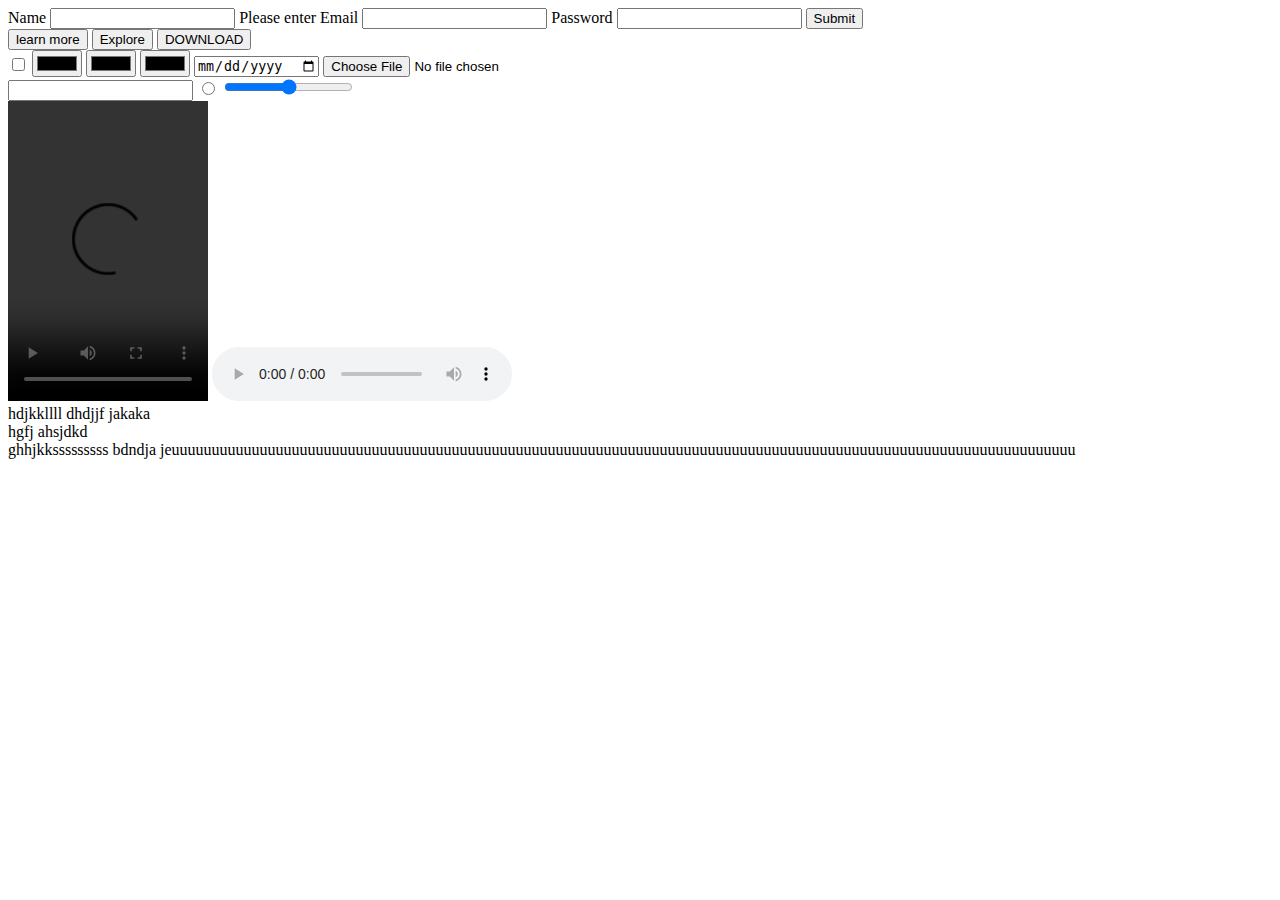
<file: day2/index.html>
<!DOCTYPE html>
<html> 
    <head> 
        <title></title>
    </head>
    <body>
        <form >
            <label>Name</label>
            <input type="text">
            <label>Please enter Email</label>
            <input type="email" id="email">
            <label for="">Password</label>
            <input type="password">
            <input type="submit"/><br/>

            <input type="button" value="learn more">
            <button>Explore</button>
            <input type="button" value="DOWNLOAD"><br>
            <input type="checkbox" name="to do list" id="">
            <input type="color" name="to do list" id="">
            <input type="color" name="to do list" id="">
            <input type="color" name="" id="">
            <input type="date" name="" id="">
            <input type="file" name="" id=""><br>
            <input type="number" name="" id="">
            <input type="radio" name="radio" id="">
            <input type="range" name="range" id=""><br/>

            <video controls src="https://videos.pexels.com/video-files/20393608/20393608-sd_540_960_25fps.mp4" width="200px" height="300"></video>
            <audio controls src="https://pixabay.com/sound-effects/rainy-day-in-town-with-birds-singing-194011/"></audio>
            <div>hdjkkllll dhdjjf jakaka</div>
            <span>hgfj ahsjdkd </span>
            <article>ghhjkksssssssss bdndja jeuuuuuuuuuuuuuuuuuuuuuuuuuuuuuuuuuuuuuuuuuuuuuuuuuuuuuuuuuuuuuuuuuuuuuuuuuuuuuuuuuuuuuuuuuuuuuuuuuuuuuuuuuuuuuuuuu</article>
        </form>
    </body>
</html>
</file>
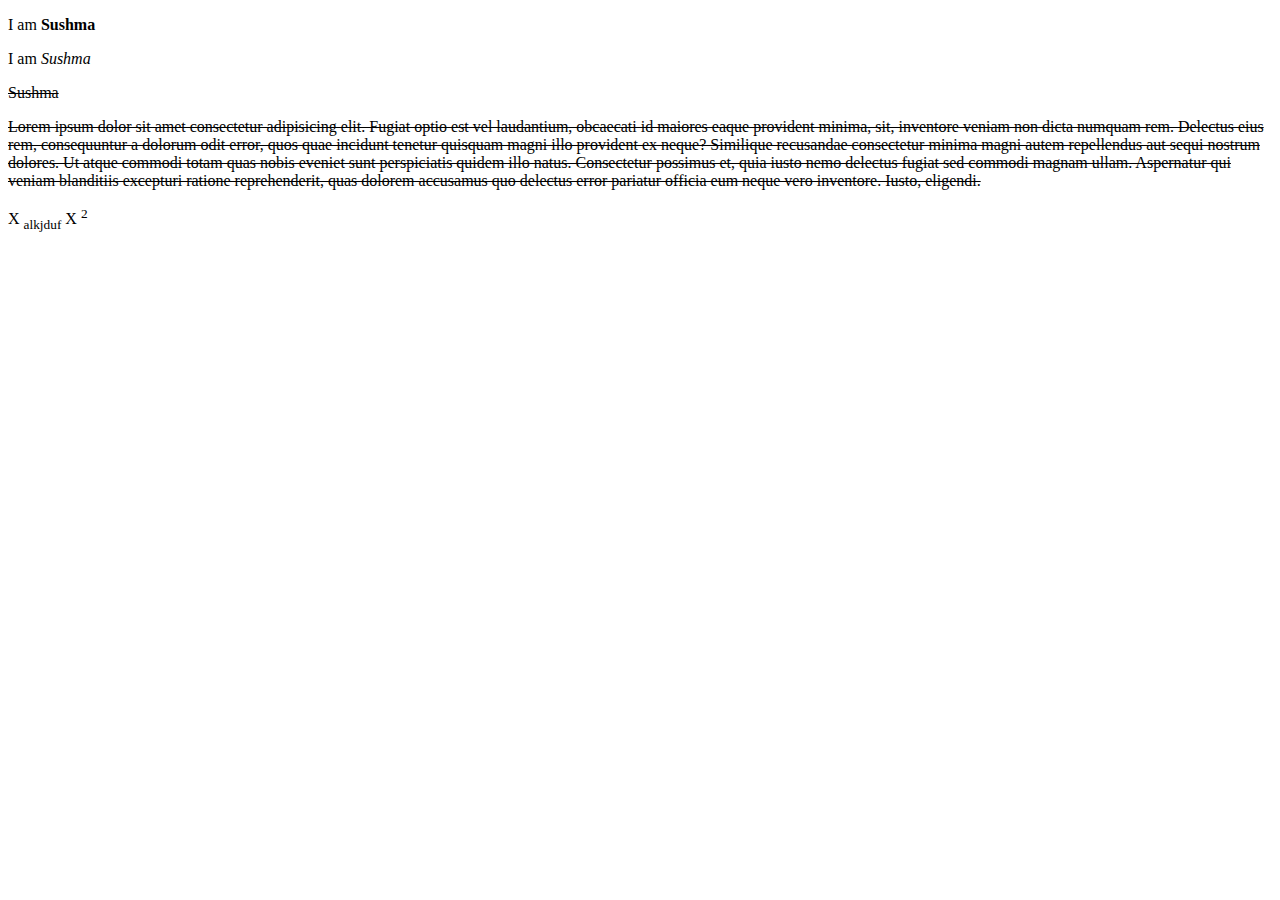
<file: day3/index.html>
<!DOCTYPE html>
<html>
    <head>
        <title></title>
    </head>
    <body>
        <p>I am <b> Sushma </b> </p>
        <p>I am <em>Sushma </em></p>
        <p> <del>Sushma</del></p>
        <del>Lorem ipsum dolor sit amet consectetur adipisicing elit. Fugiat optio est vel laudantium, obcaecati id maiores eaque provident minima, sit, inventore veniam non dicta numquam rem. Delectus eius rem, consequuntur a dolorum odit error, quos quae incidunt tenetur quisquam magni illo provident ex neque? Similique recusandae consectetur minima magni autem repellendus aut sequi nostrum dolores. Ut atque commodi totam quas nobis eveniet sunt perspiciatis quidem illo natus. Consectetur possimus et, quia iusto nemo delectus fugiat sed commodi magnam ullam. Aspernatur qui veniam blanditiis excepturi ratione reprehenderit, quas dolorem accusamus quo delectus error pariatur officia eum neque vero inventore. Iusto, eligendi.</del>
        <p>X <sub>alkjduf</sub> X <sup>2</sup></p>
    
    </body>
    
</html>
</file>
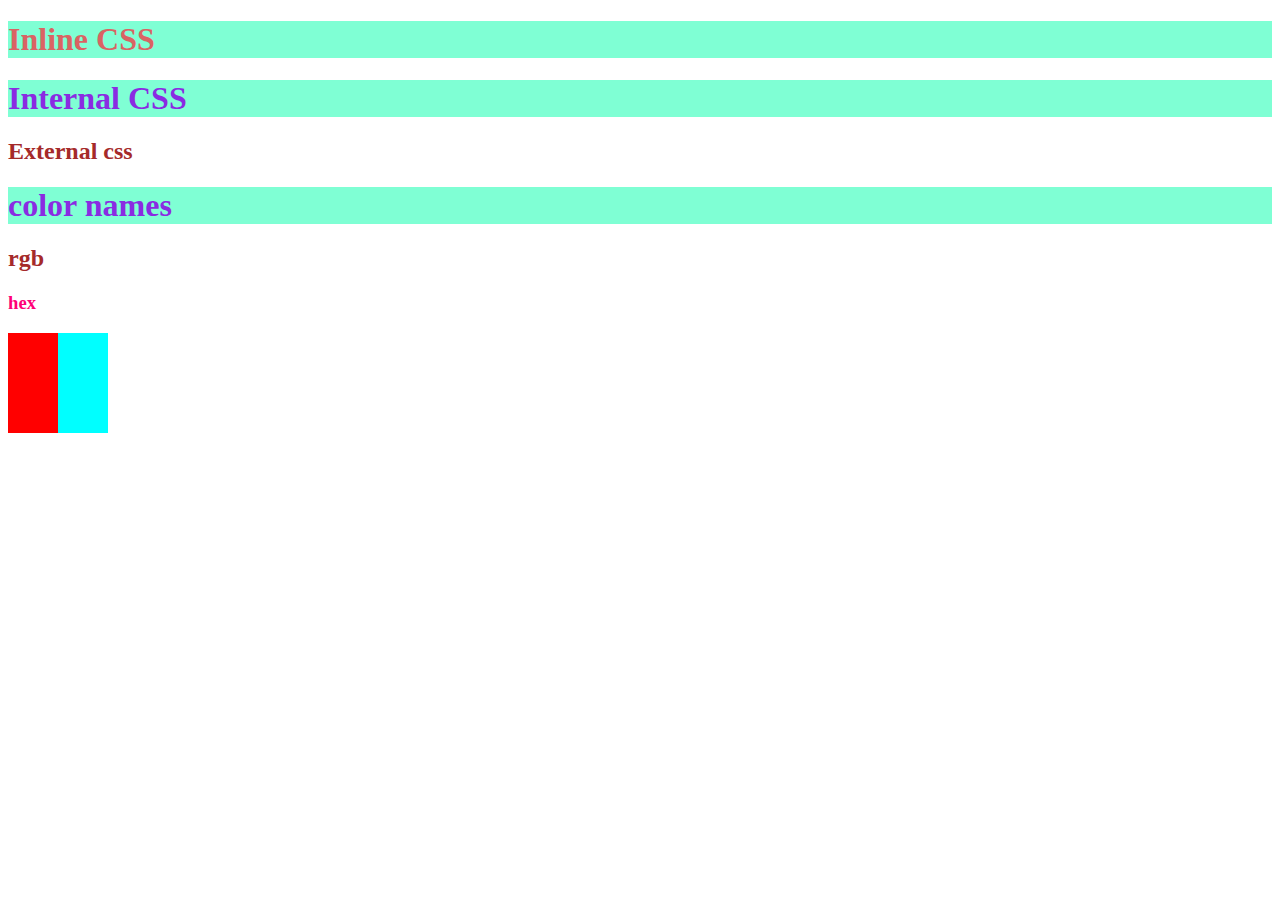
<file: day4/index.html>
<!DOCTYPE html>
<html lang="en">
<head>
    <meta charset="UTF-8">
    <meta name="viewport" content="width=device-width, initial-scale=1.0">
    <title>CSS</title>
    <link rel="stylesheet" href="style.css">
    <style>
        /*selector{property:value}*/
        h1 { 
            color: blueviolet;
        }
    </style>
</head>
<body>
    <h1 style="color: rgb(218, 99, 99);">Inline CSS</h1>
    <h1>Internal CSS</h1>
    <h2>External css</h2>

    <h1>color names</h1>
    <h2>rgb</h2>
    <h3>hex</h3>
    <section> 
        <div></div>
    </section>
    <div></div>
</body>
</html>
</file>
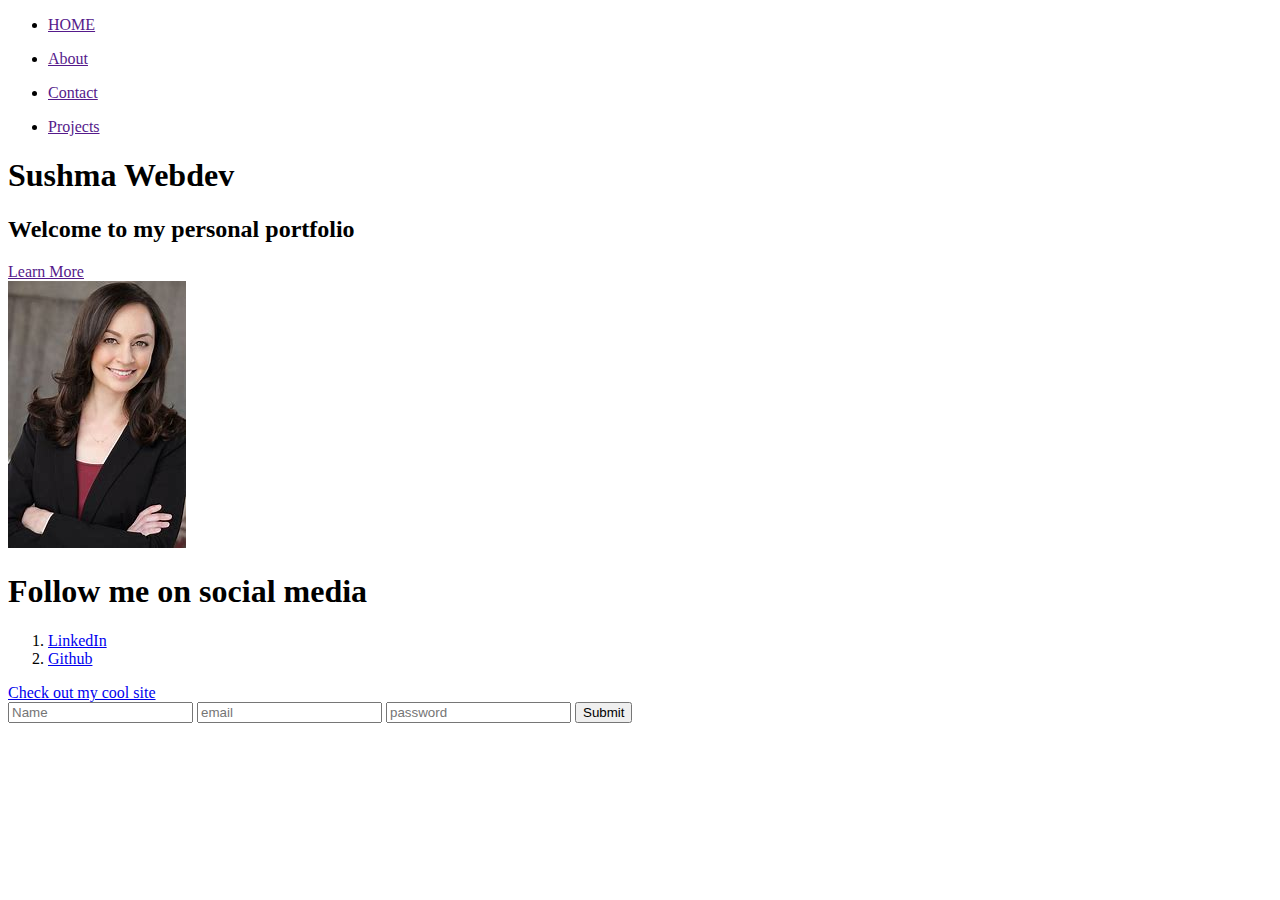
<file: day3/portfolio.html>
<!DOCTYPE html>
<html>
    <head>
        <title>Portfolio</title>
    </head>
    <body>
        <nav>
            <ul>
                <li><a href="">HOME</a></li>
            </ul>
            <ul>
                <li><a href="">About</a></li>
            </ul>
            <ul>
                <li><a href="">Contact</a></li>
            </ul>
            <ul>
                <li><a href="">Projects</a></li>
            </ul>
        </nav>
        <header>
            <h1>Sushma Webdev</h1>
            <h2>Welcome to my personal portfolio</h2>
            <a href="">Learn More</a>
        <section>
            <img src="[data-uri]" alt="">
        </section>   

        </header>
        <section>
            <h1>Follow me on social media</h1>
            <ol>
                <li>
                <a href="https://www.linkedin.com/in/sushma-n/">LinkedIn</a>
            </li>
            <li>
                <a href="https://github.com/Sushmaniresh">Github</a>
            </li>
            </ol>
        </section>
        <a href="anotherpage.html"> Check out my cool site</a>
        <form action="">
            <input type="text" placeholder="Name">
            <input type="email" placeholder="email">
            <input type="password" placeholder="password">
            <button>Submit</button>

        </form>
    </body>
</html>
</file>
<file: day4/style.css>
h2{
    color: brown;
}
h1{
    
    color: white;
    background-color: aquamarine;
} 
h3{
    color: #ff0078;
}
section{
    width: 100px;
    height: 100px;
    background-color: aqua;

}
div{
    width: 50%;
    height: 100%;
    background-color: red ;
}
</file>
